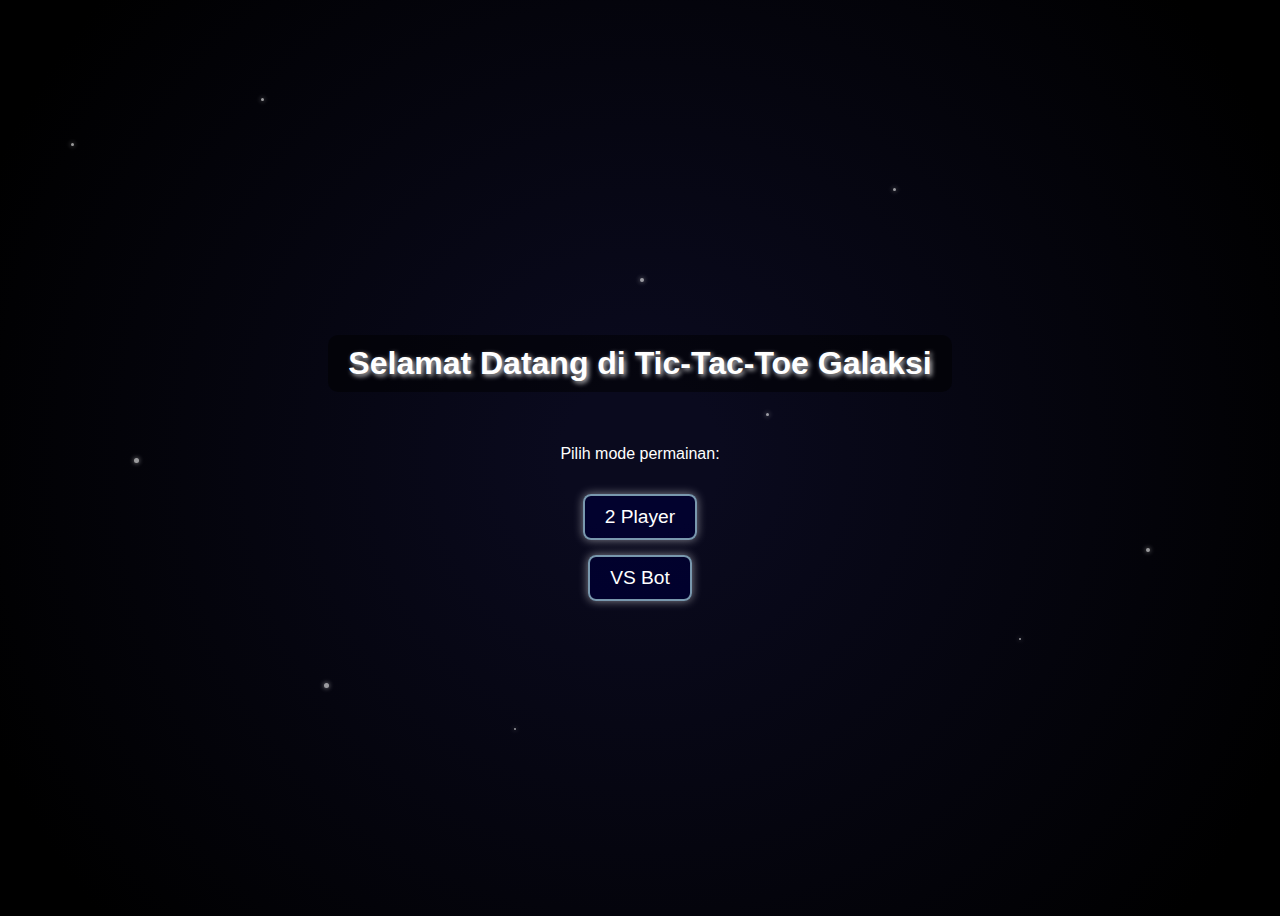
<file: index.html>
<!DOCTYPE html>
<html lang="en">
<head>
    <meta charset="UTF-8">
    <meta name="viewport" content="width=device-width, initial-scale=1.0">
    <title>Tic-Tac-Toe Galaksi</title>
    <link rel="stylesheet" href="styles.css">
</head>
<body>
    <div class="stars-container">
        <div class="star"></div>
        <div class="star"></div>
        <div class="star"></div>
        <div class="star"></div>
        <div class="star"></div>
        <div class="star"></div>
        <div class="star"></div>
        <div class="star"></div>
        <div class="star"></div>
        <div class="star"></div>
    </div>
    <div class="meteor-container">
        <div class="meteor"></div>
        <div class="meteor"></div>
        <div class="meteor"></div>
        <div class="meteor"></div>
        <div class="meteor"></div>
    </div>
    
    <style>
        .container {
            height: 100vh;
            display: flex;
            flex-direction: column;
            align-items: center;
            justify-content: center;
            text-align: center;
            gap: 15px;
        }
    </style>
    
    <div class="container">
        <h1>Selamat Datang di Tic-Tac-Toe Galaksi</h1>
        <p>Pilih mode permainan:</p>
        <button onclick="location.href='2player.html'">2 Player</button>
        <button id="botButton">VS Bot</button>
    </div>
    
    <div id="botModeModal" class="modal">
        <div class="modal-content">
            <h2>Pilih Mode VS Bot</h2>
            <button id="normalMode">Normal</button>
            <button id="impossibleMode">Impossible</button>
            <button id="closeModal">Tutup</button>
        </div>
    </div>
    
    
    <script>
        document.addEventListener("DOMContentLoaded", () => {
            const meteorContainer = document.querySelector(".meteor-container");

            function createMeteor() {
                const meteor = document.createElement("div");
                meteor.classList.add("meteor");

                let startX = Math.random() * window.innerWidth;
                let startY = Math.random() * window.innerHeight * 0.2;
                
                if (Math.random() > 0.5) {
                    startX = Math.random() > 0.5 ? -50 : window.innerWidth + 50;
                    startY = Math.random() * window.innerHeight * 0.8;
                }

                let moveX = (Math.random() - 0.5) * 800;
                let moveY = Math.random() * 600 + 400;
                let angle = Math.random() * 20 + 35;

                meteor.style.setProperty("--moveX", `${moveX}px`);
                meteor.style.setProperty("--moveY", `${moveY}px`);
                meteor.style.setProperty("--angle", `${angle}deg`);
                meteor.style.left = `${startX}px`;
                meteor.style.top = `${startY}px`;
                meteor.style.animationDuration = `${Math.random() * 1.5 + 1.5}s`;
                meteor.style.animationDelay = `${Math.random() * 3}s`;

                meteorContainer.appendChild(meteor);

                setTimeout(() => meteor.remove(), 3500);
            }

            function spawnMeteors() {
                let meteorCount = Math.floor(Math.random() * 3) + 2;
                for (let i = 0; i < meteorCount; i++) {
                    createMeteor();
                }
            }

            setInterval(spawnMeteors, 1000);
        });

        document.addEventListener("DOMContentLoaded", () => {
    const modal = document.getElementById("botModeModal");
    const normalMode = document.getElementById("normalMode");
    const impossibleMode = document.getElementById("impossibleMode");
    const closeModal = document.getElementById("closeModal");
    const botButton = document.getElementById("botButton"); // Ambil tombol dengan ID

    // Pastikan modal tersembunyi saat halaman pertama kali dimuat
    modal.style.display = "none";

    function openBotModeModal() {
        modal.style.display = "flex"; // Tampilkan modal saat tombol diklik
    }

    // Event listener untuk tombol VS Bot
    botButton.addEventListener("click", (event) => {
        event.preventDefault(); // Mencegah aksi default jika ada
        openBotModeModal();
    });

    // Pilih mode Normal
    normalMode.addEventListener("click", () => {
        location.href = "bot_normal.html";
    });

    // Pilih mode Imposibel
    impossibleMode.addEventListener("click", () => {
        location.href = "bot.html";
    });

    // Tutup modal saat tombol "Tutup" diklik
    closeModal.addEventListener("click", () => {
        modal.style.display = "none";
    });

    // Tutup modal jika klik di luar kontennya
    window.addEventListener("click", (event) => {
        if (event.target === modal) {
            modal.style.display = "none";
        }
    });
});


    </script>
</body>
</html>
</file>
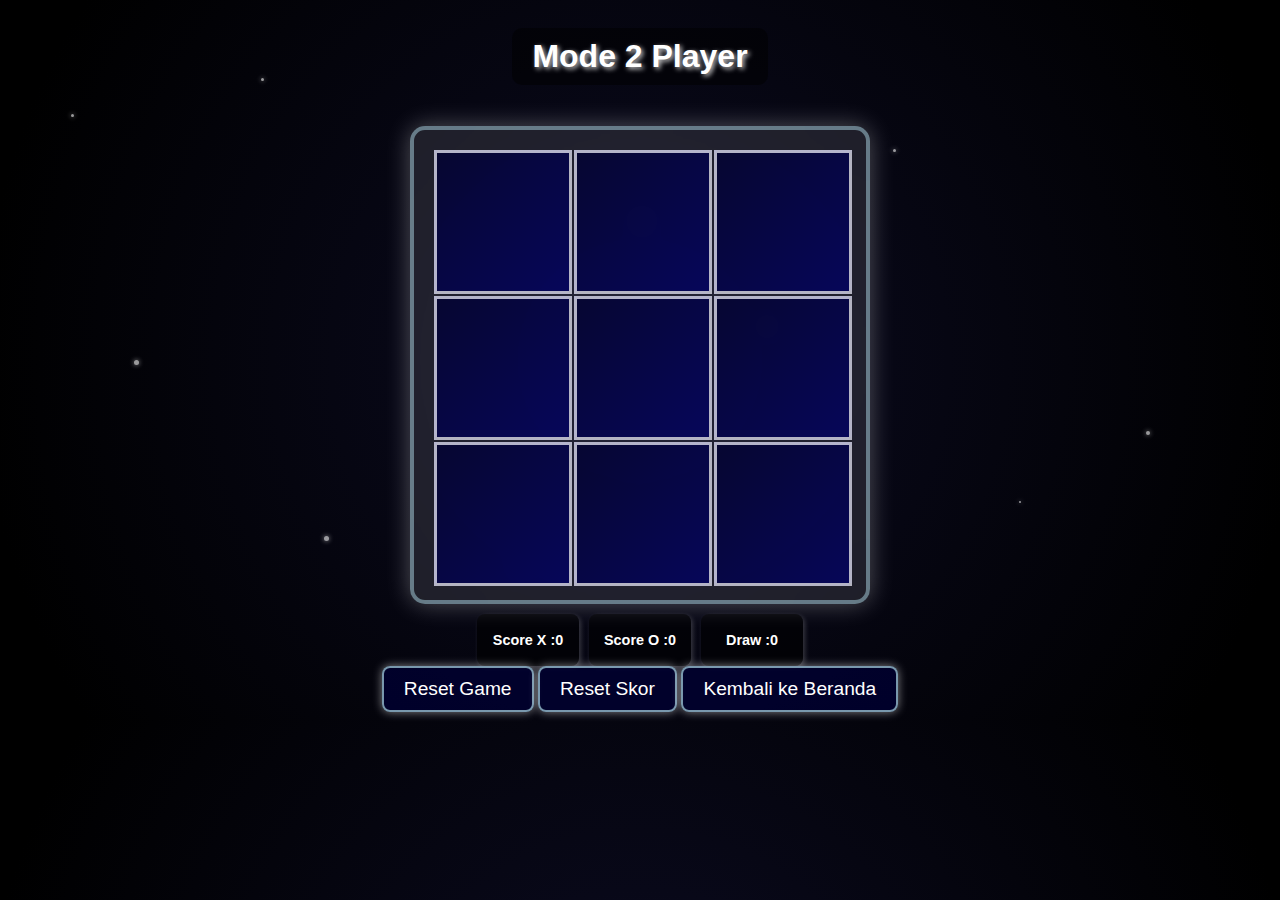
<file: 2player.html>
<!DOCTYPE html>
<html lang="id">
<head>
    <meta charset="UTF-8">
    <meta name="viewport" content="width=device-width, initial-scale=1.0">
    <title>Tic-Tac-Toe - 2 Player</title>
    <link rel="stylesheet" href="styles.css">
    <script defer src="game.js"></script>
</head>
<body>
    <div class="stars-container">
        <div class="star"></div>
        <div class="star"></div>
        <div class="star"></div>
        <div class="star"></div>
        <div class="star"></div>
        <div class="star"></div>
        <div class="star"></div>
        <div class="star"></div>
        <div class="star"></div>
        <div class="star"></div>
    </div>
    <div class="meteor-container">
        <div class="meteor"></div>
        <div class="meteor"></div>
        <div class="meteor"></div>
        <div class="meteor"></div>
        <div class="meteor"></div>
    </div>
    
    <div class="container">
        <h1>Mode 2 Player</h1>
        <div class="board-container">
            <div class="board" id="board"></div>
        </div>
        <div class="scoreboard">
            <div class="score-box">Score X : <span id="score-x">0</span></div>
            <div class="score-box">Score O : <span id="score-o">0</span></div>
            <div class="score-box">Draw : <span id="score-draw">0</span></div>
        </div>
        <button id="reset">Reset Game</button>
        <button id="reset-score">Reset Skor</button>
        <button onclick="location.href='index.html'">Kembali ke Beranda</button>
    </div>
    <script>
        document.addEventListener("DOMContentLoaded", () => {
            const meteorContainer = document.querySelector(".meteor-container");

            function createMeteor() {
                const meteor = document.createElement("div");
                meteor.classList.add("meteor");

                // Posisi awal acak
                let startX = Math.random() * window.innerWidth;
                let startY = Math.random() * window.innerHeight * 0.2; // 20% atas layar
                
                if (Math.random() > 0.5) {
                    startX = Math.random() > 0.5 ? -50 : window.innerWidth + 50; // Muncul dari luar kiri/kanan layar
                    startY = Math.random() * window.innerHeight * 0.8; // Bisa lebih rendah jika dari samping
                }

                // Gerakan acak (jatuh diagonal)
                let moveX = (Math.random() - 0.5) * 800; // Lebih variatif
                let moveY = Math.random() * 600 + 400; // Lebih panjang perjalanannya
                let angle = Math.random() * 20 + 35; // Sudut rotasi antara 35-55 derajat

                meteor.style.setProperty("--moveX", `${moveX}px`);
                meteor.style.setProperty("--moveY", `${moveY}px`);
                meteor.style.setProperty("--angle", `${angle}deg`);
                meteor.style.left = `${startX}px`;
                meteor.style.top = `${startY}px`;
                meteor.style.animationDuration = `${Math.random() * 1.5 + 1.5}s`; // 1.5s - 3s
                meteor.style.animationDelay = `${Math.random() * 3}s`; // Acak delay antar meteor

                meteorContainer.appendChild(meteor);

                // Hapus setelah animasi selesai agar tidak menumpuk
                setTimeout(() => meteor.remove(), 3500);
            }

            // Memunculkan beberapa meteor bersamaan
            function spawnMeteors() {
                let meteorCount = Math.floor(Math.random() * 3) + 2; // 2-4 meteor sekaligus
                for (let i = 0; i < meteorCount; i++) {
                    createMeteor();
                }
            }

            // Jalankan setiap 1 detik untuk membuat meteor baru
            setInterval(spawnMeteors, 1000);
        });
    </script>
</body>
</html>
</file>
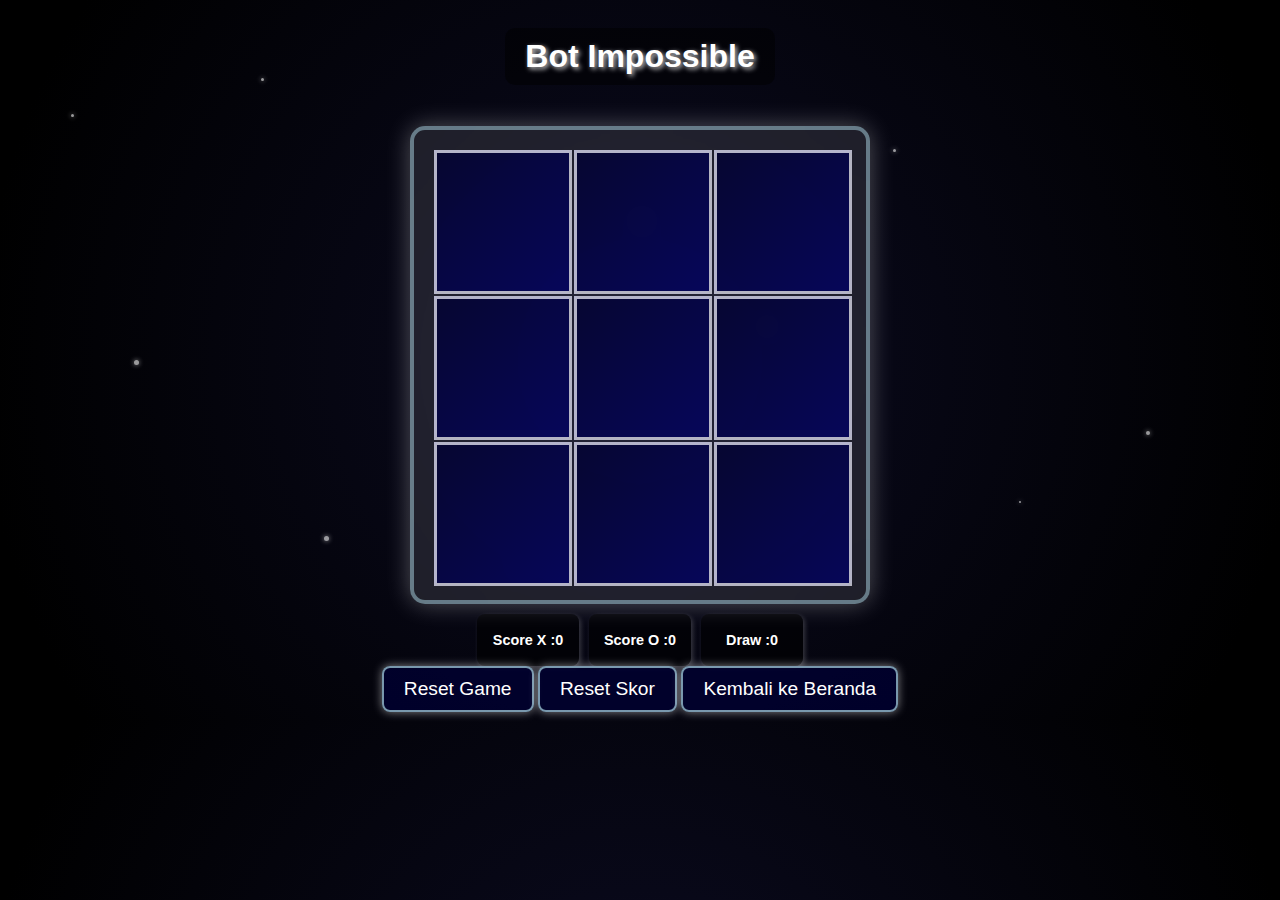
<file: bot.html>
<!DOCTYPE html>
<html lang="id">
<head>
    <meta charset="UTF-8">
    <meta name="viewport" content="width=device-width, initial-scale=1.0">
    <title>Tic-Tac-Toe - Bot Impossible</title>
    <link rel="stylesheet" href="styles.css">
    <script defer src="game-bot.js"></script>
</head>
<body>
    <div class="stars-container">
        <div class="star"></div>
        <div class="star"></div>
        <div class="star"></div>
        <div class="star"></div>
        <div class="star"></div>
        <div class="star"></div>
        <div class="star"></div>
        <div class="star"></div>
        <div class="star"></div>
        <div class="star"></div>
    </div>
    <div class="meteor-container">
        <div class="meteor"></div>
        <div class="meteor"></div>
        <div class="meteor"></div>
        <div class="meteor"></div>
        <div class="meteor"></div>
    </div>
    
    <div class="container">
        <h1>Bot Impossible</h1>
        <div class="board-container">
            <div class="board" id="board"></div>
        </div>
        <div class="scoreboard">
            <div class="score-box">Score X : <span id="score-x">0</span></div>
            <div class="score-box">Score O : <span id="score-o">0</span></div>
            <div class="score-box">Draw : <span id="score-draw">0</span></div>
        </div>
        <button id="reset">Reset Game</button>
        <button id="reset-score">Reset Skor</button>
        <button onclick="location.href='index.html'">Kembali ke Beranda</button>
    </div>
    <script>
        document.addEventListener("DOMContentLoaded", () => {
            const meteorContainer = document.querySelector(".meteor-container");

            function createMeteor() {
                const meteor = document.createElement("div");
                meteor.classList.add("meteor");

                // Posisi awal acak
                let startX = Math.random() * window.innerWidth;
                let startY = Math.random() * window.innerHeight * 0.2; // 20% atas layar
                
                if (Math.random() > 0.5) {
                    startX = Math.random() > 0.5 ? -50 : window.innerWidth + 50; // Muncul dari luar kiri/kanan layar
                    startY = Math.random() * window.innerHeight * 0.8; // Bisa lebih rendah jika dari samping
                }

                // Gerakan acak (jatuh diagonal)
                let moveX = (Math.random() - 0.5) * 800; // Lebih variatif
                let moveY = Math.random() * 600 + 400; // Lebih panjang perjalanannya
                let angle = Math.random() * 20 + 35; // Sudut rotasi antara 35-55 derajat

                meteor.style.setProperty("--moveX", `${moveX}px`);
                meteor.style.setProperty("--moveY", `${moveY}px`);
                meteor.style.setProperty("--angle", `${angle}deg`);
                meteor.style.left = `${startX}px`;
                meteor.style.top = `${startY}px`;
                meteor.style.animationDuration = `${Math.random() * 1.5 + 1.5}s`; // 1.5s - 3s
                meteor.style.animationDelay = `${Math.random() * 3}s`; // Acak delay antar meteor

                meteorContainer.appendChild(meteor);

                // Hapus setelah animasi selesai agar tidak menumpuk
                setTimeout(() => meteor.remove(), 3500);
            }

            // Memunculkan beberapa meteor bersamaan
            function spawnMeteors() {
                let meteorCount = Math.floor(Math.random() * 3) + 2; // 2-4 meteor sekaligus
                for (let i = 0; i < meteorCount; i++) {
                    createMeteor();
                }
            }

            // Jalankan setiap 1 detik untuk membuat meteor baru
            setInterval(spawnMeteors, 1000);
        });
    </script>
</body>
</html>
</file>
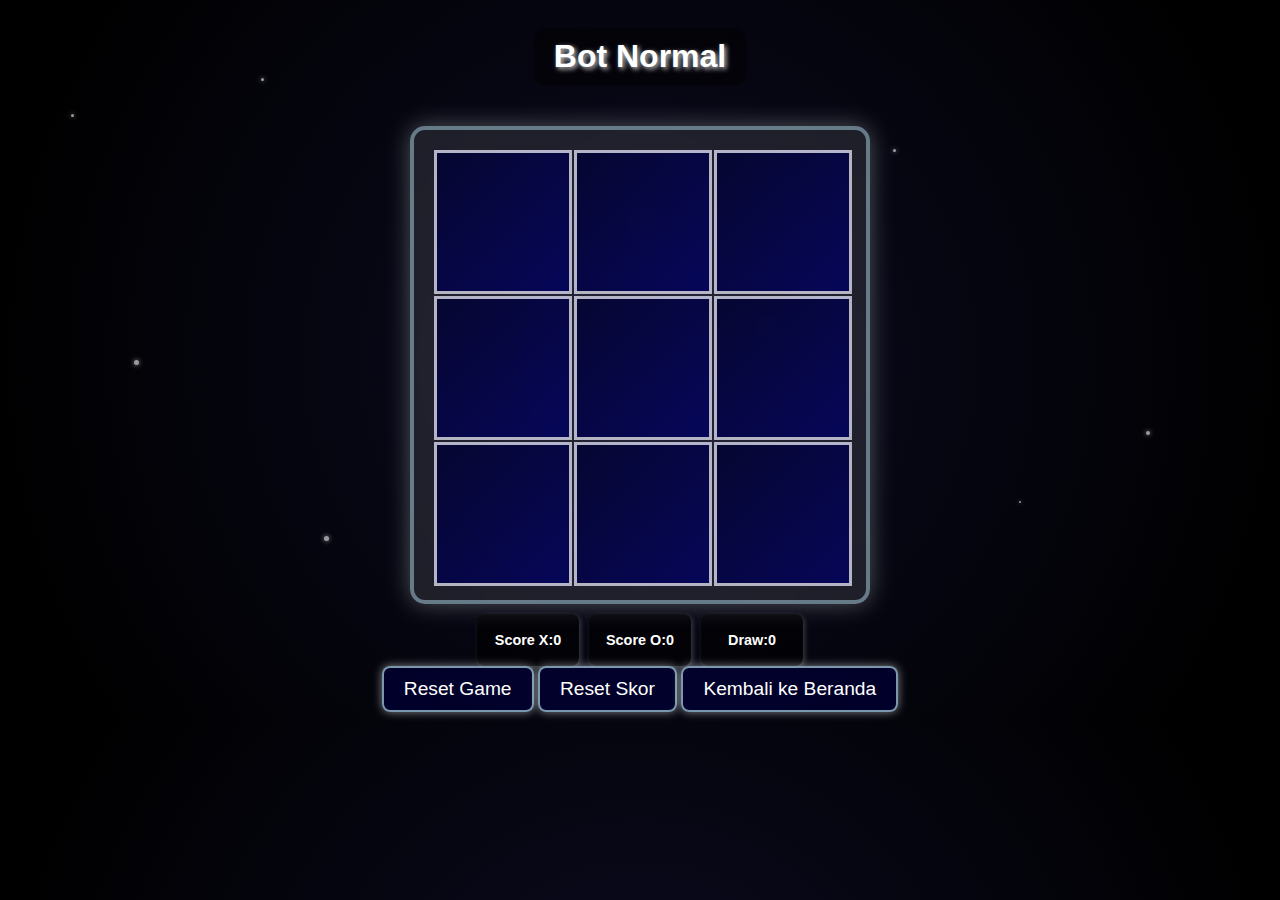
<file: bot_normal.html>
<!DOCTYPE html>
<html lang="id">
<head>
    <meta charset="UTF-8">
    <meta name="viewport" content="width=device-width, initial-scale=1.0">
    <title>Tic-Tac-Toe - Normal Bot</title>
    <link rel="stylesheet" href="styles.css">
    <script defer src="game-bot-normal.js"></script>
</head>
<body>
    <div class="stars-container">
        <div class="star"></div>
        <div class="star"></div>
        <div class="star"></div>
        <div class="star"></div>
        <div class="star"></div>
        <div class="star"></div>
        <div class="star"></div>
        <div class="star"></div>
        <div class="star"></div>
        <div class="star"></div>
    </div>
    <div class="meteor-container">
        <div class="meteor"></div>
        <div class="meteor"></div>
        <div class="meteor"></div>
        <div class="meteor"></div>
        <div class="meteor"></div>
    </div>
    
    <div class="container">
        <h1>Bot Normal</h1>
        <div class="board-container">
            <div class="board" id="board"></div>
        </div>
        <div class="scoreboard">
            <div class="score-box">Score X: <span id="score-x">0</span></div>
            <div class="score-box">Score O: <span id="score-o">0</span></div>
            <div class="score-box">Draw: <span id="score-draw">0</span></div>
        </div>
        <button id="reset">Reset Game</button>
        <button id="reset-score">Reset Skor</button>
        <button onclick="location.href='index.html'">Kembali ke Beranda</button>
    </div>
    <script>
        document.addEventListener("DOMContentLoaded", () => {
            const meteorContainer = document.querySelector(".meteor-container");

            function createMeteor() {
                const meteor = document.createElement("div");
                meteor.classList.add("meteor");

                // Posisi awal acak
                let startX = Math.random() * window.innerWidth;
                let startY = Math.random() * window.innerHeight * 0.2; // 20% atas layar
                
                if (Math.random() > 0.5) {
                    startX = Math.random() > 0.5 ? -50 : window.innerWidth + 50; // Muncul dari luar kiri/kanan layar
                    startY = Math.random() * window.innerHeight * 0.8; // Bisa lebih rendah jika dari samping
                }

                // Gerakan acak (jatuh diagonal)
                let moveX = (Math.random() - 0.5) * 800; // Lebih variatif
                let moveY = Math.random() * 600 + 400; // Lebih panjang perjalanannya
                let angle = Math.random() * 20 + 35; // Sudut rotasi antara 35-55 derajat

                meteor.style.setProperty("--moveX", `${moveX}px`);
                meteor.style.setProperty("--moveY", `${moveY}px`);
                meteor.style.setProperty("--angle", `${angle}deg`);
                meteor.style.left = `${startX}px`;
                meteor.style.top = `${startY}px`;
                meteor.style.animationDuration = `${Math.random() * 1.5 + 1.5}s`; // 1.5s - 3s
                meteor.style.animationDelay = `${Math.random() * 3}s`; // Acak delay antar meteor

                meteorContainer.appendChild(meteor);

                // Hapus setelah animasi selesai agar tidak menumpuk
                setTimeout(() => meteor.remove(), 3500);
            }

            // Memunculkan beberapa meteor bersamaan
            function spawnMeteors() {
                let meteorCount = Math.floor(Math.random() * 3) + 2; // 2-4 meteor sekaligus
                for (let i = 0; i < meteorCount; i++) {
                    createMeteor();
                }
            }

            // Jalankan setiap 1 detik untuk membuat meteor baru
            setInterval(spawnMeteors, 1000);
        });
    </script>
</body>
</html>
</file>
<file: styles.css>
/* Background tema galaksi */
/* Latar belakang tema galaksi */
body {
    font-family: Arial, sans-serif;
    text-align: center;
    background: radial-gradient(circle, rgba(10, 10, 30, 1) 10%, rgba(0, 0, 0, 1) 90%);
    background-size: cover;
    color: white;
    overflow: hidden; /* Mencegah scroll berlebih */
    position: relative;
}

/* Overlay gambar galaksi */
body::before {
    content: "";
    position: absolute;
    top: 0;
    left: 0;
    width: 100%;
    height: 100%;
    background: url('https://source.unsplash.com/1600x900/?galaxy,stars') no-repeat center center fixed;
    background-size: cover;
    opacity: 0.3; /* Agar tidak mengganggu teks */
    z-index: -1;
}

/* Animasi bintang berkedip */
@keyframes twinkle {
    0% { opacity: 0.3; transform: scale(1); }
    50% { opacity: 1; transform: scale(1.2); }
    100% { opacity: 0.3; transform: scale(1); }
}

/* Kontainer bintang */
.stars-container {
    position: absolute;
    width: 100%;
    height: 100%;
    overflow: hidden;
    z-index: -1;
}

/* Gaya bintang */
.star {
    position: absolute;
    background: white;
    border-radius: 50%;
    box-shadow: 0 0 5px white;
    opacity: 0.6;
    animation: twinkle 3s infinite alternate;
}

/* Menempatkan bintang di berbagai lokasi */
.star:nth-child(1) { top: 10%; left: 20%; width: 3px; height: 3px; animation-duration: 2s; }
.star:nth-child(2) { top: 30%; left: 50%; width: 4px; height: 4px; animation-duration: 3s; }
.star:nth-child(3) { top: 70%; left: 80%; width: 2px; height: 2px; animation-duration: 2.5s; }
.star:nth-child(4) { top: 50%; left: 10%; width: 5px; height: 5px; animation-duration: 4s; }
.star:nth-child(5) { top: 20%; left: 70%; width: 3px; height: 3px; animation-duration: 3.5s; }
.star:nth-child(6) { top: 80%; left: 40%; width: 2px; height: 2px; animation-duration: 2s; }
.star:nth-child(7) { top: 60%; left: 90%; width: 4px; height: 4px; animation-duration: 3.5s; }
.star:nth-child(8) { top: 15%; left: 5%; width: 3px; height: 3px; animation-duration: 4s; }
.star:nth-child(9) { top: 75%; left: 25%; width: 5px; height: 5px; animation-duration: 2.5s; }
.star:nth-child(10) { top: 45%; left: 60%; width: 3px; height: 3px; animation-duration: 3s; }


 /* Efek animasi meteor jatuh */
 @keyframes shooting-star {
    0% {
        transform: translateX(0) translateY(0) rotate(var(--angle));
        opacity: 1;
    }
    100% {
        transform: translateX(var(--moveX)) translateY(var(--moveY)) rotate(var(--angle));
        opacity: 0;
    }
}

/* Kontainer meteor */
.meteor-container {
    position: absolute;
    width: 100%;
    height: 100%;
    overflow: hidden;
    z-index: -1;
    pointer-events: none;
}

/* Gaya meteor dengan ekor lebih tebal */
.meteor {
    position: absolute;
    width: 12px;
    height: 4px;
    background: linear-gradient(90deg, white, rgba(255, 255, 255, 0));
    box-shadow: 0 0 20px rgba(255, 255, 255, 0.9);
    opacity: 0;
    transform: rotate(45deg);
    filter: blur(2px);
    animation: shooting-star linear infinite;
}

/* Judul */
h1 {
    margin-top: 20px;
    text-shadow: 2px 2px 5px rgba(255, 255, 255, 0.8);
    background: rgba(0, 0, 0, 0.5); /* Latar belakang transparan */
    display: inline-block;
    padding: 10px 20px;
    border-radius: 10px;
}


/* Mode Selection */
.mode-selection {
    margin: 20px;
}


/* Container papan */
.board-container {
    display: flex;
    justify-content: center;
    margin-top: 20px;
}

/* Papan permainan dengan efek neon */
.board {
    display: grid;
    grid-template-columns: repeat(3, minmax(120px, 1fr));
    grid-template-rows: repeat(3, minmax(120px, 1fr));
    gap: 8px;
    background: rgba(255, 255, 255, 0.1);
    padding: 20px;
    border-radius: 15px;
    backdrop-filter: blur(10px);
    box-shadow: 0 0 25px rgba(255, 255, 255, 0.3);
    border: 4px solid rgba(173, 216, 230, 0.5);
    max-width: 90vw;
    max-height: 90vh;
}

/* Sel permainan dengan efek galaksi */
.cell {
    width: 100%;
    height: 100%;
    aspect-ratio: 1 / 1;
    background: linear-gradient(135deg, rgba(0, 0, 50, 0.8), rgba(0, 0, 100, 0.8));
    border: 3px solid rgba(255, 255, 255, 0.7);
    font-size: 3em;
    display: flex;
    align-items: center;
    justify-content: center;
    cursor: pointer;
    color: white;
    text-shadow: 0 0 10px rgba(173, 216, 230, 1), 0 0 20px rgba(173, 216, 230, 0.8);
    transition: transform 0.2s ease, background 0.3s ease;
}

/* Efek saat diambil */
.cell.taken {
    cursor: not-allowed;
}

/* Efek untuk simbol X dan O */
.cell::after {
    transition: transform 0.3s ease;
}

.cell.taken::after {
    transform: scale(1.2);
}

/* X berwarna biru neon, O berwarna ungu neon */
.cell:contains('X') {
    color: cyan;
    text-shadow: 0 0 20px cyan, 0 0 30px cyan;
}

.cell:contains('O') {
    color: magenta;
    text-shadow: 0 0 20px magenta, 0 0 30px magenta;
}

/* Responsif untuk layar kecil */
@media (max-width: 600px) {
    .board {
        grid-template-columns: repeat(3, minmax(80px, 1fr));
        grid-template-rows: repeat(3, minmax(80px, 1fr));
        gap: 5px;
        padding: 10px;
    }
    
    .cell {
        font-size: 2em;
        border: 2px solid rgba(255, 255, 255, 0.7);
    }
}


/* Tombol dengan efek luar angkasa */
button {
    background: rgba(0, 0, 50, 0.8);
    color: white;
    border: 2px solid rgba(173, 216, 230, 0.7);
    padding: 10px 20px;
    font-size: 1.2em;
    border-radius: 8px;
    cursor: pointer;
    box-shadow: 0 0 10px rgba(255, 255, 255, 0.5);
    transition: background 0.3s ease, transform 0.2s ease;
}

button:hover {
    background: rgba(50, 50, 150, 0.9);
    transform: scale(1.1);
}

button:active {
    transform: scale(0.9);
}

/* Scoreboard */
.scoreboard {
    display: flex;
    justify-content: center;
    gap: 10px;
    margin-top: 10px;
}

.score-box {
    width: 100px;
    height: 50px;
    display: flex;
    align-items: center;
    justify-content: center;
    font-size: 0.9em;
    font-weight: bold;
    background: rgba(0, 0, 0, 0.6);
    color: white;
    border-radius: 8px;
    box-shadow: 2px 2px 5px rgba(255, 255, 255, 0.2);
    text-align: center;
    padding: 1px;
}
.modal {
    display: none; /* Pastikan modal tidak langsung muncul */
    position: fixed;
    z-index: 1000;
    left: 0;
    top: 0;
    width: 100%;
    height: 100%;
    background-color: rgba(0, 0, 0, 0.5);
    display: flex;
    justify-content: center;
    align-items: center;
}

.modal-content {
    background: radial-gradient(circle at center, #0d1b2a, #1b263b, #415a77); /* Tema galaksi */
    width: 280px; /* Lebih kecil */
    padding: 20px;
    border-radius: 12px;
    text-align: center;
    box-shadow: 0 0 15px rgba(173, 216, 230, 0.6); /* Cahaya biru muda */
    border: 2px solid #778da9; /* Bingkai seperti luar angkasa */
    color: #ffffff;
}

.modal-content h2 {
    font-size: 18px;
    margin-bottom: 12px;
    color: #a8dadc; /* Biru muda */
}

.modal button {
    width: 100%;
    padding: 8px;
    margin: 6px 0;
    border: none;
    background: linear-gradient(45deg, #457b9d, #1d3557); /* Gradasi biru gelap */
    color: white;
    border-radius: 6px;
    cursor: pointer;
    font-size: 14px;
    font-weight: bold;
    transition: 0.3s;
}

.modal button:hover {
    background: linear-gradient(45deg, #1d3557, #457b9d); /* Efek hover terbalik */
    transform: scale(1.05);
}

#closeModal {
    background: linear-gradient(45deg, #e63946, #a4133c); /* Warna merah galaksi */
}

#closeModal:hover {
    background: linear-gradient(45deg, #a4133c, #e63946);
}
</file>
